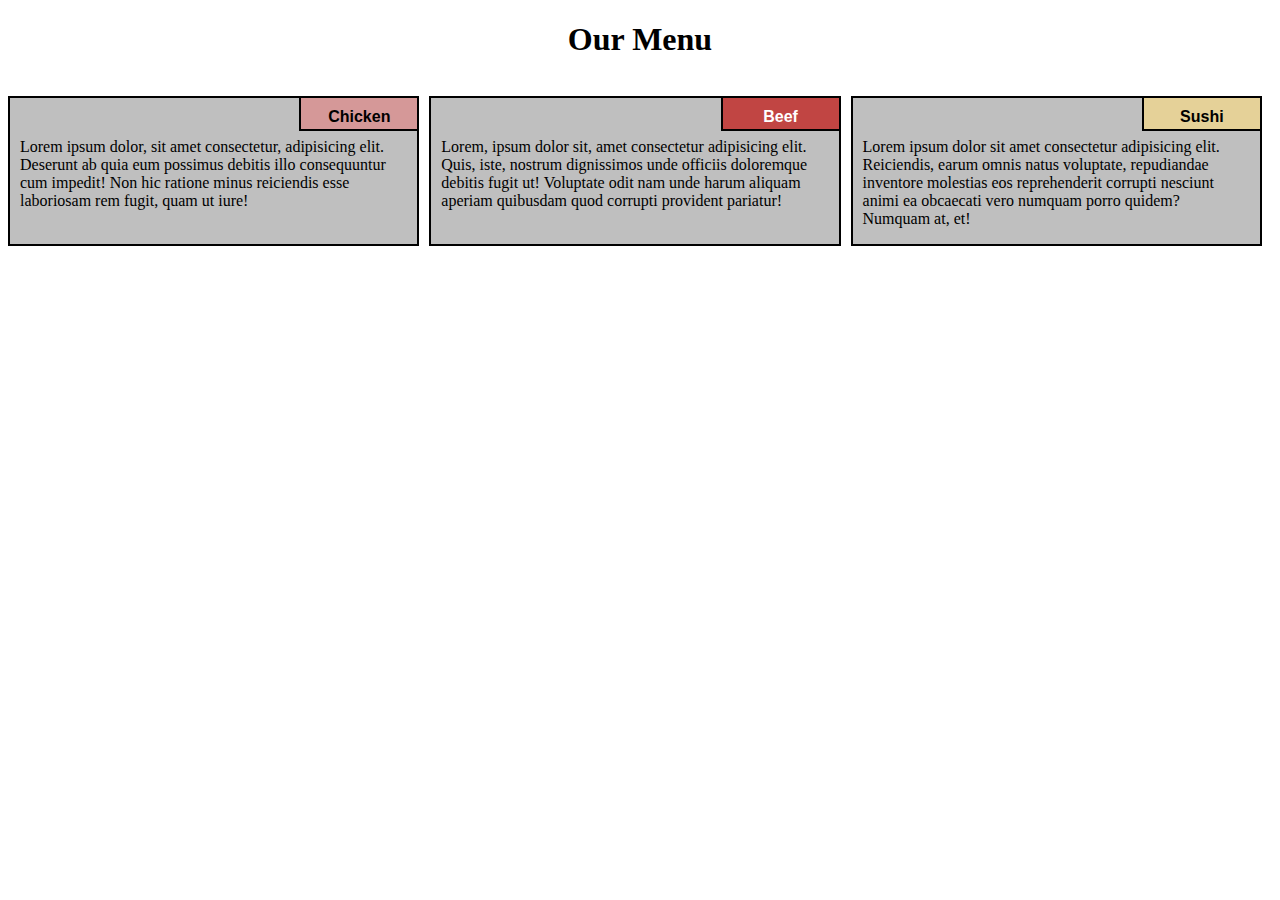
<file: module2-solution/index.html>
<!DOCTYPE html>
<html lang="en">
<head>
	<meta charset="UTF-8">
	<meta name="viewport" content="width=device-width, initial-scale=1.0">
	 <link rel="stylesheet" href="style.css">
	<title>Responsive Layout</title>

<body>
	<div class="row">
	<h1>Our Menu</h1>
  <div class="col-lg-4 col-md-6 col-sm-12" id="container">
    <p>Lorem ipsum dolor, sit amet consectetur, adipisicing elit. Deserunt ab quia eum possimus debitis illo consequuntur cum impedit! Non hic ratione minus reiciendis esse laboriosam rem fugit, quam ut iure!</p>
  	<p id="p1">Chicken</p>

  	</div>



  <div class="col-lg-4 col-md-6 col-sm-12" id="container"><p>Lorem, ipsum dolor sit, amet consectetur adipisicing elit. Quis, iste, nostrum dignissimos unde officiis doloremque debitis fugit ut! Voluptate odit nam unde harum aliquam aperiam quibusdam quod corrupti provident pariatur!</p>

  	<p id="p2">Beef</p>

  </div>

  <div class="col-lg-4 col-md-12 col-sm-12" id="container"><p>Lorem ipsum dolor sit amet consectetur adipisicing elit. Reiciendis, earum omnis natus voluptate, repudiandae inventore molestias eos reprehenderit corrupti nesciunt animi ea obcaecati vero numquam porro quidem? Numquam at, et!</p>

  	<p  id="p3">Sushi</p>

  </div>

	</div>

</body>
</html>
</file>
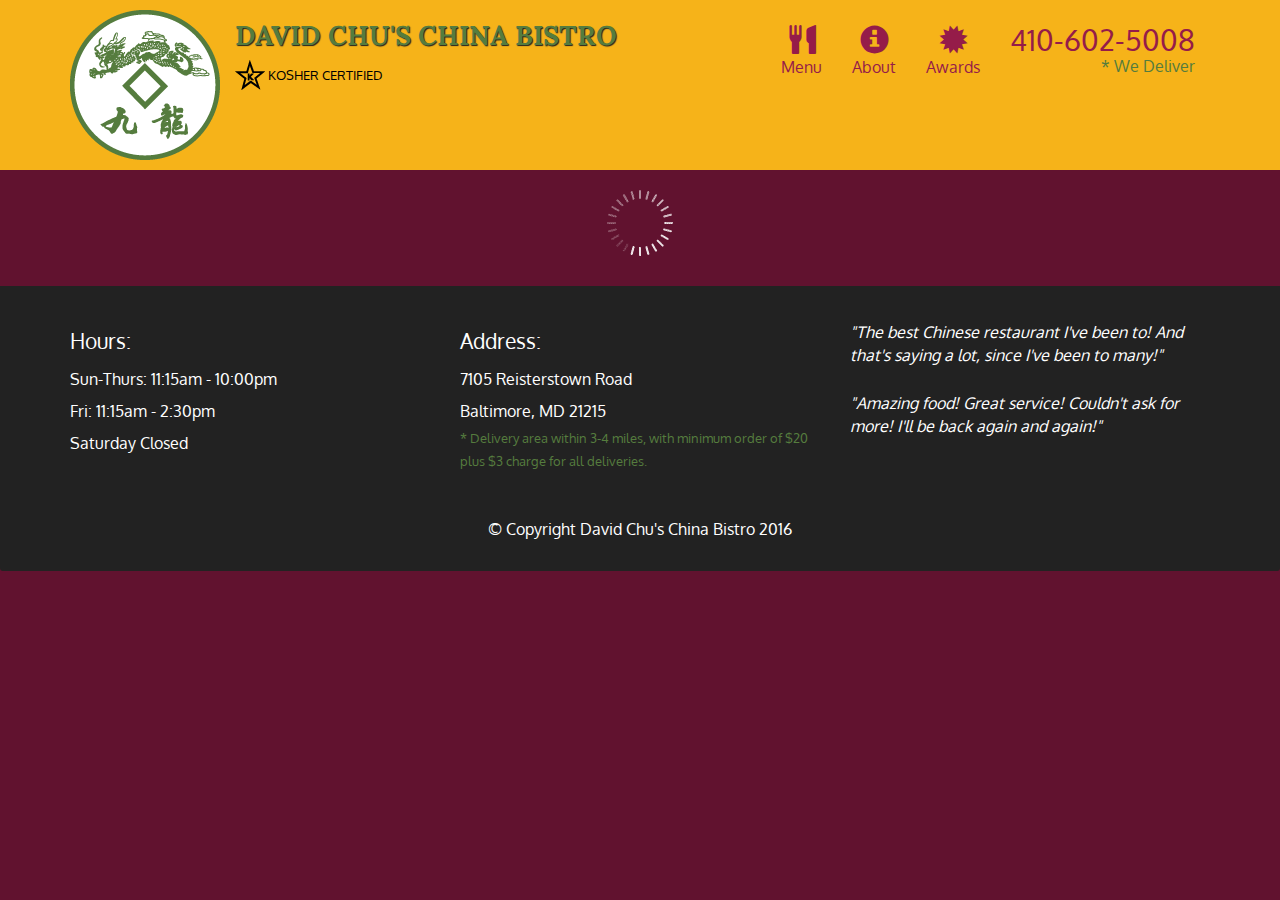
<file: module5-solution/index.html>
<!doctype html>
<html lang="en">
  <head>
    <meta charset="utf-8">
    <meta http-equiv="X-UA-Compatible" content="IE=edge">
    <meta name="viewport" content="width=device-width, initial-scale=1">
    <title>David Chu's China Bistro</title>
    <link rel="stylesheet" href="css/bootstrap.min.css">
    <link rel="stylesheet" href="css/styles.css">
    <link href='https://fonts.googleapis.com/css?family=Oxygen:400,300,700' rel='stylesheet' type='text/css'>
    <link href='https://fonts.googleapis.com/css?family=Lora' rel='stylesheet' type='text/css'>
  </head>
<body>
  <header>
    <nav id="header-nav" class="navbar navbar-default">
      <div class="container">
        <div class="navbar-header">
          <a href="index.html" class="pull-left visible-md visible-lg">
            <div id="logo-img" alt="Logo image"></div>
          </a>

          <div class="navbar-brand">
            <a href="index.html"><h1>David Chu's China Bistro</h1></a>
            <p>
              <img src="images/star-k-logo.png" alt="Kosher certification">
              <span>Kosher Certified</span>
            </p>
          </div>

          <button id="navbarToggle" type="button" class="navbar-toggle collapsed" data-toggle="collapse" data-target="#collapsable-nav" aria-expanded="false">
            <span class="sr-only">Toggle navigation</span>
            <span class="icon-bar"></span>
            <span class="icon-bar"></span>
            <span class="icon-bar"></span>
          </button>
        </div>

        <div id="collapsable-nav" class="collapse navbar-collapse">
           <ul id="nav-list" class="nav navbar-nav navbar-right">
            <li id="navHomeButton" class="visible-xs active">
              <a href="index.html">
                <span class="glyphicon glyphicon-home"></span> Home</a>
            </li>
            <li id="navMenuButton">
              <a href="#" onclick="$dc.loadMenuCategories();">
                <span class="glyphicon glyphicon-cutlery"></span><br class="hidden-xs"> Menu</a>
            </li>
            <li>
              <a href="#">
                <span class="glyphicon glyphicon-info-sign"></span><br class="hidden-xs"> About</a>
            </li>
            <li>
              <a href="#">
                <span class="glyphicon glyphicon-certificate"></span><br class="hidden-xs"> Awards</a>
            </li>
            <li id="phone" class="hidden-xs">
              <a href="tel:410-602-5008">
                <span>410-602-5008</span></a><div>* We Deliver</div>
            </li>
          </ul><!-- #nav-list -->
        </div><!-- .collapse .navbar-collapse -->
      </div><!-- .container -->
    </nav><!-- #header-nav -->
  </header>

  <div id="call-btn" class="visible-xs">
    <a class="btn" href="tel:410-602-5008">
    <span class="glyphicon glyphicon-earphone"></span>
    410-602-5008
    </a>
  </div>
  <div id="xs-deliver" class="text-center visible-xs">* We Deliver</div>

  <div id="main-content" class="container"></div>

  <footer class="panel-footer">
    <div class="container">
      <div class="row">
        <section id="hours" class="col-sm-4">
          <span>Hours:</span><br>
          Sun-Thurs: 11:15am - 10:00pm<br>
          Fri: 11:15am - 2:30pm<br>
          Saturday Closed
          <hr class="visible-xs">
        </section>
        <section id="address" class="col-sm-4">
          <span>Address:</span><br>
          7105 Reisterstown Road<br>
          Baltimore, MD 21215
          <p>* Delivery area within 3-4 miles, with minimum order of $20 plus $3 charge for all deliveries.</p>
          <hr class="visible-xs">
        </section>
        <section id="testimonials" class="col-sm-4">
          <p>"The best Chinese restaurant I've been to! And that's saying a lot, since I've been to many!"</p>
          <p>"Amazing food! Great service! Couldn't ask for more! I'll be back again and again!"</p>
        </section>
      </div>
      <div class="text-center">&copy; Copyright David Chu's China Bistro 2016</div>
    </div>
  </footer>

  <!-- jQuery (Bootstrap JS plugins depend on it) -->
   <script src="js/jquery-3.5.1.min.js"></script>
  <script src="js/bootstrap.min.js"></script>
  <script src="js/ajax-utils.js"></script>
  <script src="js/script.js"></script>
</body>
</html>
</file>
<file: module2-solution/style.css>
*{
  box-sizing: border-box;
}

h1{
  text-align: center;
}

p {
  background-color: #bfbfbf;
  border: 2px solid black;
  height: 150px;
  margin-right: 10px;
  padding: 40px 10px 5px 10px;
  overflow: hidden;
}


#container {
  position: relative;

}

#p1 {
  background-color: #D59898;
  position: absolute;
  top: 0;
  right: 0;
  font-weight: bold;
  height: 35px;
  width: 120px;
  padding: 10px;
  text-align: center;
  font-family: Arial, Helvetica, sans-serif;

}
#p2 {
  background-color:#C14543 ;
  color: white;
  position: absolute;
  top: 0;
  right: 0;
  font-weight: bold;
  height: 35px;
  width: 120px;
  padding: 10px;
  text-align: center;
  font-family: Arial, Helvetica, sans-serif;

}
#p3 {
 background-color: #E5D198;
  position: absolute;
  top: 0;
  right: 0;
  font-weight: bold;
  height: 35px;
  width: 120px;
  padding: 10px;
  text-align: center;
  font-family: Arial, Helvetica, sans-serif;

}


.row {
  width: 100%;

}


/********** Large devices only **********/
@media (min-width: 992px) {
  .col-lg-1, .col-lg-2, .col-lg-3, .col-lg-4, .col-lg-5, .col-lg-6, .col-lg-7, .col-lg-8, .col-lg-9, .col-lg-10, .col-lg-11, .col-lg-12 {
    float: left;
  }
  .col-lg-1 {
    width: 8.33%;
  }
  .col-lg-2 {
    width: 16.66%;
  }
  .col-lg-3 {
    width: 25%;
  }
  .col-lg-4 {
    width: 33.33%;

  }
  .col-lg-5 {
    width: 41.66%;
  }
  .col-lg-6 {
    width: 50%;
  }
  .col-lg-7 {
    width: 58.33%;
  }
  .col-lg-8 {
    width: 66.66%;
  }
  .col-lg-9 {
    width: 74.99%;
  }
  .col-lg-10 {
    width: 83.33%;
  }
  .col-lg-11 {
    width: 91.66%;
  }
  .col-lg-12 {
    width: 100%;
  }


}

/********** Medium devices only **********/
@media (min-width: 768px) and (max-width: 991px) {
  .col-md-1, .col-md-2, .col-md-3, .col-md-4, .col-md-5, .col-md-6, .col-md-7, .col-md-8, .col-md-9, .col-md-10, .col-md-11, .col-md-12 {
    float: left;

  }
  .col-md-1 {
    width: 8.33%;
  }
  .col-md-2 {
    width: 16.66%;
  }
  .col-md-3 {
    width: 25%;
  }
  .col-md-4 {
    width: 33.33%;
  }
  .col-md-5 {
    width: 41.66%;
  }
  .col-md-6 {
    width: 50%;
  }
  .col-md-7 {
    width: 58.33%;
  }
  .col-md-8 {
    width: 66.66%;
  }
  .col-md-9 {
    width: 74.99%;
  }
  .col-md-10 {
    width: 83.33%;
  }
  .col-md-11 {
    width: 91.66%;
  }
  .col-md-12 {
    width: 100%;
  }
}

/********** Mobile only **********/
@media (max-width: 767px) {
  .col-sm-1, .col-sm-2, .col-sm-3, .col-sm-4, .col-sm-5, .col-sm-6, .col-sm-7, .col-sm-8, .col-sm-9, .col-sm-10, .col-sm-11, .col-sm-12 {
    float: left;
  }
  .col-sm-1 {
    width: 8.33%;
  }
  .col-sm-2 {
    width: 16.66%;
  }
  .col-sm-3 {
    width: 25%;
  }
  .col-sm-4 {
    width: 33.33%;

  }
  .col-sm-5 {
    width: 41.66%;
  }
  .col-sm-6 {
    width: 50%;
  }
  .col-sm-7 {
    width: 58.33%;
  }
  .col-sm-8 {
    width: 66.66%;
  }
  .col-sm-9 {
    width: 74.99%;
  }
  .col-sm-10 {
    width: 83.33%;
  }
  .col-sm-11 {
    width: 91.66%;
  }
  .col-sm-12 {
    width: 100%;
  }


}
</file>
<file: module5-solution/css/styles.css>
body {
  font-size: 16px;
  color: #fff;
  background-color: #61122f;
  font-family: 'Oxygen', sans-serif;
}

/** HEADER **/
#header-nav {
  background-color: #f6b319;
  border-radius: 0;
  border: 0;
}

#logo-img {
  background: url('../images/restaurant-logo_large.png') no-repeat;
  width: 150px;
  height: 150px;
  margin: 10px 15px 10px 0;
}

.navbar-brand {
  padding-top: 25px;
}
.navbar-brand h1 { /* Restaurant name */
  font-family: 'Lora', serif;
  color: #557c3e;
  font-size: 1.5em;
  text-transform: uppercase;
  font-weight: bold;
  text-shadow: 1px 1px 1px #222;
  margin-top: 0;
  margin-bottom: 0;
  line-height: .75;
}
.navbar-brand a:hover, .navbar-brand a:focus {
  text-decoration: none;
}
.navbar-brand p { /* Kosher cert */
  color: #000;
  text-transform: uppercase;
  font-size: .7em;
  margin-top: 15px;
}
.navbar-brand p span { /* Star-K */
  vertical-align: middle;
}

#nav-list {
  margin-top: 10px;
}
#nav-list a {
  color: #951C49;
  text-align: center;
}
#nav-list a:hover {
  background: #E7E7E7;
}
#nav-list a span {
  font-size: 1.8em;
}

#phone {
  margin-top: 5px;
}
#phone a { /* Phone number */
  text-align: right;
  padding-bottom: 0;
}
#phone div { /* We Deliver */
  color: #557c3e;
  text-align: right;
  padding-right: 15px;
}

.navbar-header button.navbar-toggle, .navbar-header .icon-bar {
  border: 1px solid #61122f;
}
.navbar-header button.navbar-toggle {
  clear: both;
  margin-top: -30px;
}
/* END HEADER */

/* FOOTER */
.panel-footer {
  margin-top: 30px;
  padding-top: 35px;
  padding-bottom: 30px;
  background-color: #222;
  border-top: 0;
}
.panel-footer div.row {
  margin-bottom: 35px;
}
#hours, #address {
  line-height: 2;
}
#hours > span, #address > span {
  font-size: 1.3em;
}
#address p {
  color: #557c3e;
  font-size: .8em;
  line-height: 1.8;
}
#testimonials {
  font-style: italic;
}
#testimonials p:nth-child(2) {
  margin-top: 25px;
}
/* END FOOTER */



/* HOME PAGE */
.container .jumbotron {
  box-shadow: 0 0 50px #3F0C1F;
  border: 2px solid #3F0C1F;
}

#menu-tile, #specials-tile, #map-tile {
  height: 250px;
  width: 100%;
  margin-bottom: 15px;
  position: relative;
  border: 2px solid #3F0C1F;
  overflow: hidden;
}
#menu-tile:hover, #specials-tile:hover, #map-tile:hover {
  box-shadow: 0 1px 5px 1px #cccccc;
}
#menu-tile {
  background: url('../images/menu-tile.jpg') no-repeat;
  background-position: center;
}
#specials-tile {
  background: url('../images/specials-tile.jpg') no-repeat;
  background-position: center;
}
#menu-tile span, #specials-tile span, #map-tile span {
  position: absolute;
  bottom: 0;
  right: 0;
  width: 100%;
  text-align: center;
  font-size: 1.6em;
  text-transform: uppercase;
  background-color: #000;
  color: #fff;
  opacity: .8;
}
/* END HOME PAGE */

/* MENU CATEGORIES PAGE */
.category-tile { 
  position: relative;
  border: 2px solid #3F0C1F;
  overflow: hidden;
  width: 200px;
  height: 200px;
  margin: 0 auto 15px;
}
.category-tile span {
  position: absolute;
  bottom: 0;
  right: 0;
  width: 100%;
  text-align: center;
  font-size: 1.2em;
  text-transform: uppercase;
  background-color: #000;
  color: #fff;
  opacity: .8;
}
.category-tile:hover {
  box-shadow: 0 1px 5px 1px #cccccc;
}

#menu-categories-title + div {
  margin-bottom: 50px;
}
/* END MENU CATEGORIES PAGE */

/* SINGLE CATEGORY PAGE */
.menu-item-tile {
  margin-bottom: 25px;
}
.menu-item-tile hr {
  width: 80%;
}
.menu-item-tile .menu-item-price {
  font-size: 1.1em;
  text-align: right;
  margin-top: -15px;
  margin-right: -15px;
}
.menu-item-tile .menu-item-price span {
  font-size: .6em;
}
.menu-item-photo {
  position: relative;
  border: 2px solid #3F0C1F; 
  overflow: hidden;
  padding: 0;
  margin-right: -15px;
  margin-left: auto;
  margin-bottom: 20px;
  max-width: 250px;
}
.menu-item-photo div {
  position: absolute;
  bottom: 0;
  right: 0;
  width: 80px;
  background-color: #557c3e;
  text-align: center;
}
.menu-item-description {
  padding-right: 30px;
}
h3.menu-item-title {
  margin: 0 0 10px;
}
.menu-item-details {
  font-size: .9em;
  font-style: italic;
}
/* END SINGLE CATEGORY PAGE */


/********** Large devices only **********/
@media (min-width: 1200px) {
  .container .jumbotron {
    background: url('../images/jumbotron_1200.jpg') no-repeat;
    height: 675px;
  }
}

/********** Medium devices only **********/
@media (min-width: 992px) and (max-width: 1199px) {
  /* Header */
  #logo-img {
    background: url('../images/restaurant-logo_medium.png') no-repeat;
    width: 100px;
    height: 100px;
    margin: 5px 5px 5px 0;
  }
  /* End Header */

  /* Home Page */
  .container .jumbotron {
    background: url('../images/jumbotron_992.jpg') no-repeat;
    height: 558px;
  }
  /* End Home Page */
}

/********** Small devices only **********/
@media (min-width: 768px) and (max-width: 991px) {
  /* Home Page */
  .container .jumbotron {
    background: url('../images/jumbotron_768.jpg') no-repeat;
    height: 432px;
  }
  /* End Home Page */
}

/********** Extra small devices only **********/
@media (max-width: 767px) {
  /* Header */
  .navbar-brand {
    padding-top: 10px;
    height: 80px;
  }
  .navbar-brand h1 { /* Restaurant name */
    padding-top: 10px;
    font-size: 5vw; /* 1vw = 1% of viewport width */
  }
  .navbar-brand p { /* Kosher cert */
    font-size: .6em;
    margin-top: 12px;
  }
  .navbar-brand p img { /* Star-K */
    height: 20px;
  }

  #collapsable-nav a { /* Collapsed nav menu text */
    font-size: 1.2em;
  }
  #collapsable-nav a span { /* Collapsed nav menu glyph */
    font-size: 1em;
    margin-right: 5px;
  }

  #call-btn > a {
    font-size: 1.5em;
    display: block;
    margin: 0 20px;
    padding: 10px;
    border: 2px solid #fff;
    background-color: #f6b319;
    color: #951c49;
  }
  #xs-deliver {
    margin-top: 5px;
    font-size: .7em;
    letter-spacing: .1em;
    text-transform: uppercase;
  }
  /* End Header */

  /* Footer */
  .panel-footer section {
    margin-bottom: 30px;
    text-align: center;
  }
  .panel-footer section:nth-child(3) {
    margin-bottom: 0; /* margin already exists on the whole row */
  }
  .panel-footer section hr {
    width: 50%;
  }
  /* End Footer */

  /* Home Page */
  .container .jumbotron {
    margin-top: 30px;
    padding: 0;
  }
  #menu-tile, #specials-tile {
    width: 360px;
    margin: 0 auto 15px;
  }

  .menu-item-photo {
    margin-right: auto;
  }
  .menu-item-tile .menu-item-price {
    text-align: center;
  }
  .menu-item-description {
    text-align: center;;
  }
}


/********** Super extra small devices Only :-) (e.g., iPhone 4) **********/
@media (max-width: 479px) {
  /* Header */
  .navbar-brand h1 { /* Restaurant name */
    padding-top: 5px;
    font-size: 6vw;
  }
  /* End Header */
  
  /* Home page */
  #menu-tile, #specials-tile {
    width: 280px;
    margin: 0 auto 15px;
  }

  .col-xxs-12 {
    position: relative;
    min-height: 1px;
    padding-right: 15px;
    padding-left: 15px;
    float: left;
    width: 100%;
  }
}
</file>
